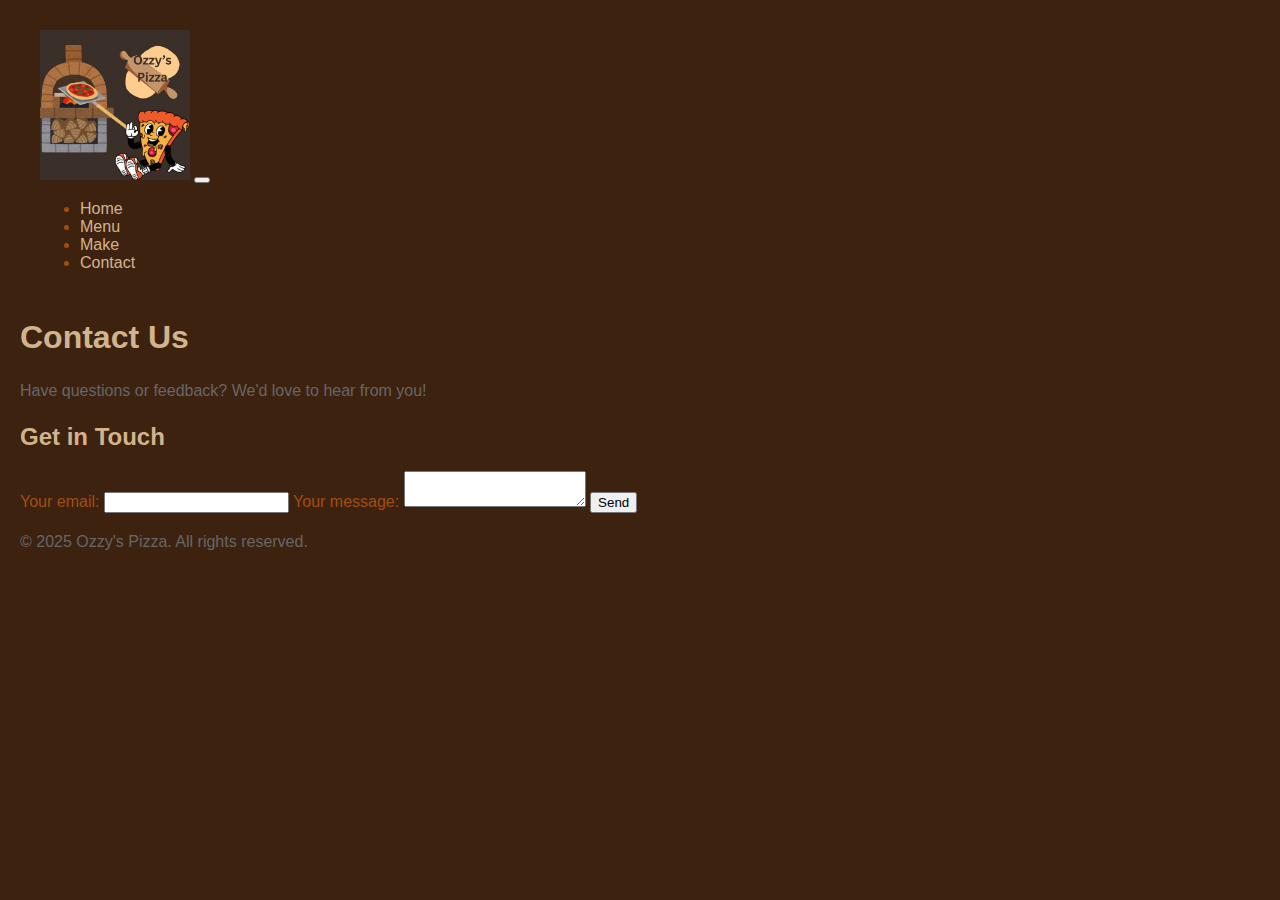
<file: contact.html>
<!DOCTYPE html>
<html lang="en">
  <head>
    <meta charset="UTF-8">
    <meta name="viewport" content="width=device-width, initial-scale=1.0">
    <title>Contact Us</title>
<link href="https://cdn.jsdelivr.net/npm/bootstrap@5.3.7/dist/css/bootstrap.min.css"
     rel="stylesheet" integrity="sha384-LN+7fdVzj6u52u30Kp6M/trliBMCMKTyK833zpbD+pXdCLuTusPj697FH4R/5mcr"
      crossorigin="anonymous">
    <link rel="stylesheet" href="css/style.css">
  </head>
  <body>
   <header>
     <nav class="navbar navbar-expand-md navbar-dark">
    <div class="container-fluid">
        <a class="navbar-brand abs" href="#"><img src="./images/logo1.jpg" alt="..." width="120" height="120"></a>
        <button class="navbar-toggler ms-auto" type="button" data-bs-toggle="collapse" data-bs-target="#collapseNavbar">
            <span class="navbar-toggler-icon"></span>
        </button>
        <div class="navbar-collapse collapse" id="collapseNavbar">
            <ul class="navbar-nav ms-auto">
		<li class="nav-item">
          <a class="nav-link" href="index.html">Home</a>
        </li>
		<li class="nav-item">
          <a class="nav-link" href="menu.html">Menu</a>
        </li>
        <li class="nav-item">
          <a class="nav-link" href="make.html">Make</a>
        </li>
        <li class="nav-item">
          <a class="nav-link " aria-current="page" href="contact.html">Contact</a>
        </li>
            </ul>
        </div>
    </div>
</nav></header>
<div class="container">
  <div class="row text-center">
    <div class="col">
      <h1>Contact Us</h1>
	  <p class="menu-info menu">Have questions or feedback? We'd love to hear from you!</p>
    </div>
  </div>
</div>

<div class="container">
  <div class="row text-center">
    <div class="col">
      <h2>Get in Touch</h2>
    </div>
  </div>
</div>
    <div class="container">
  <div class="row text-center">
    <div class="col">
    <form
  action="https://formspree.io/f/xjkoerdk"
  method="POST"
>
  <label>
    Your email:
    <input type="email" name="email">
  </label>
  <label>
    Your message:
    <textarea name="message"></textarea>
  </label>
  <!-- your other form fields go here -->
  <button type="submit">Send</button>
</form>
     </div>
  </div>
</div>
   <footer>
        <p class="text-center text-body-secondary footer">&copy; 2025 Ozzy's Pizza. All rights reserved.</p>
    </footer>
  </body>
</html>
</file>
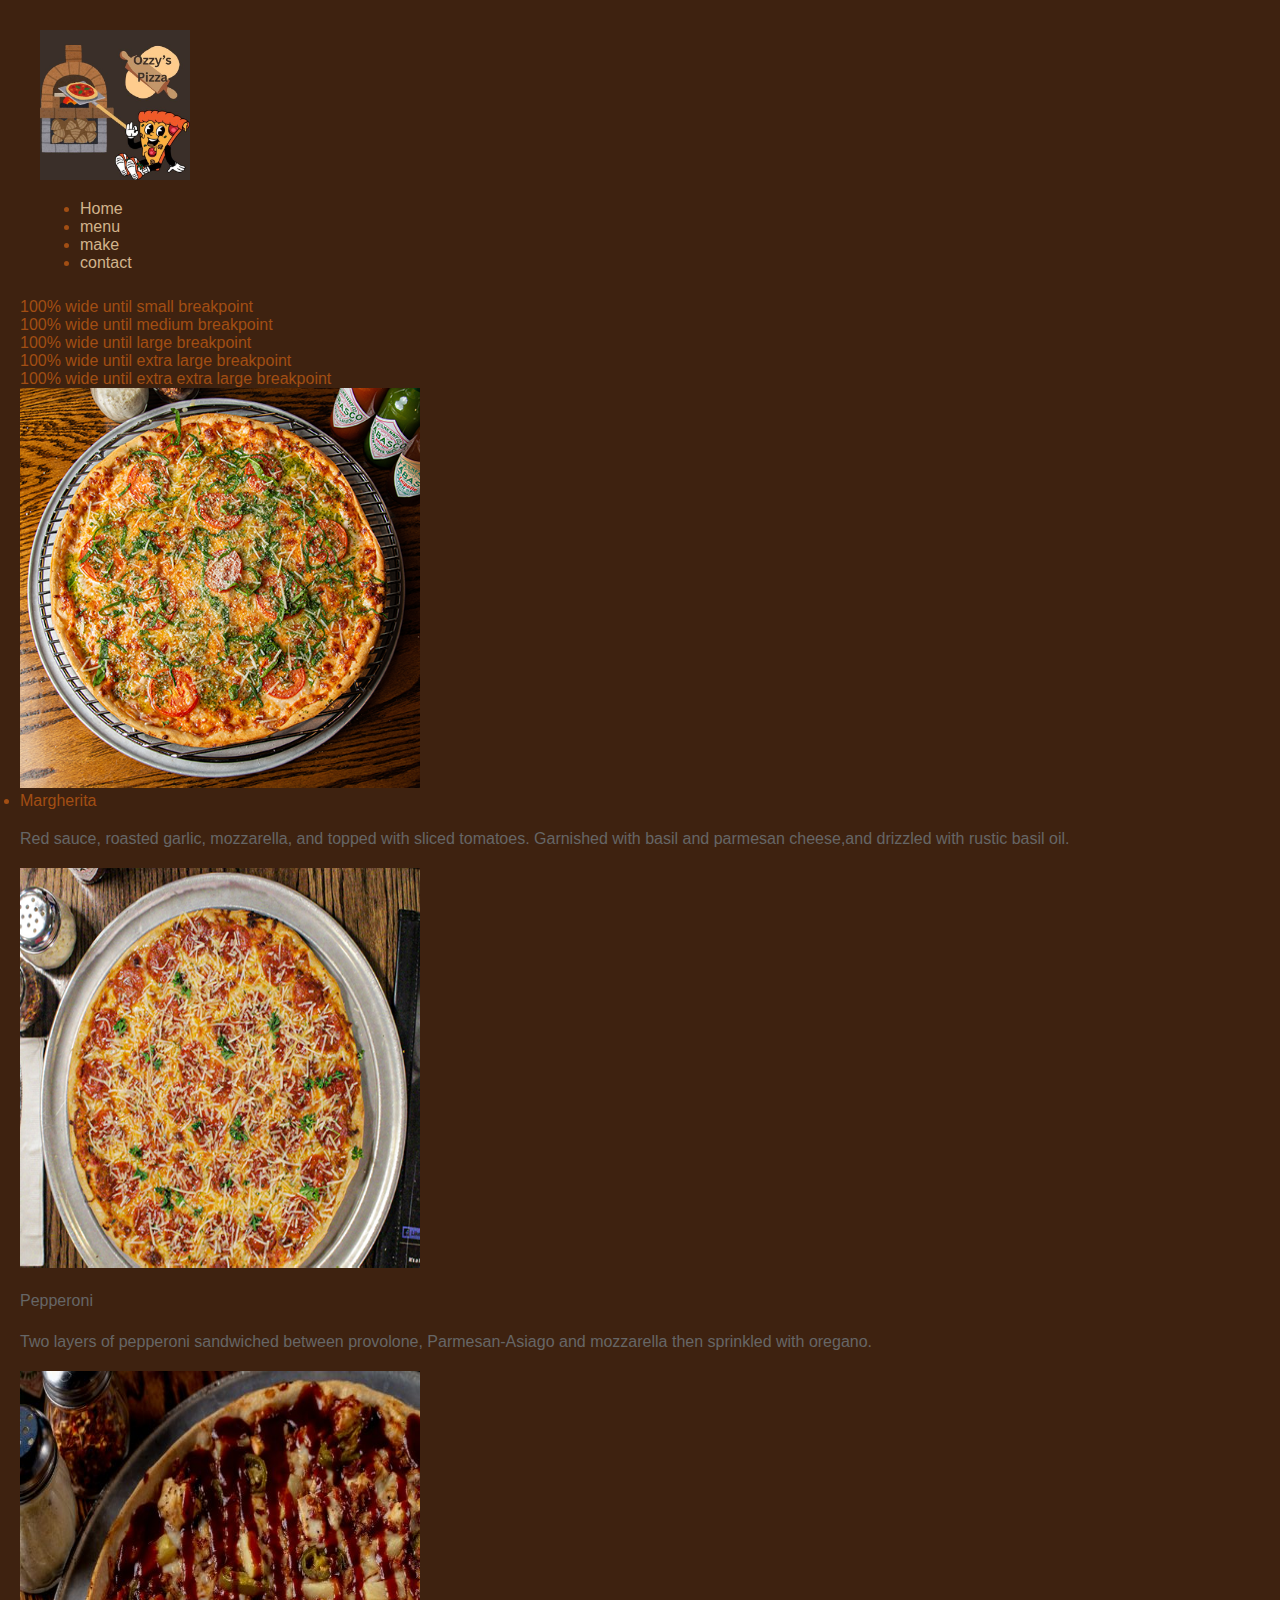
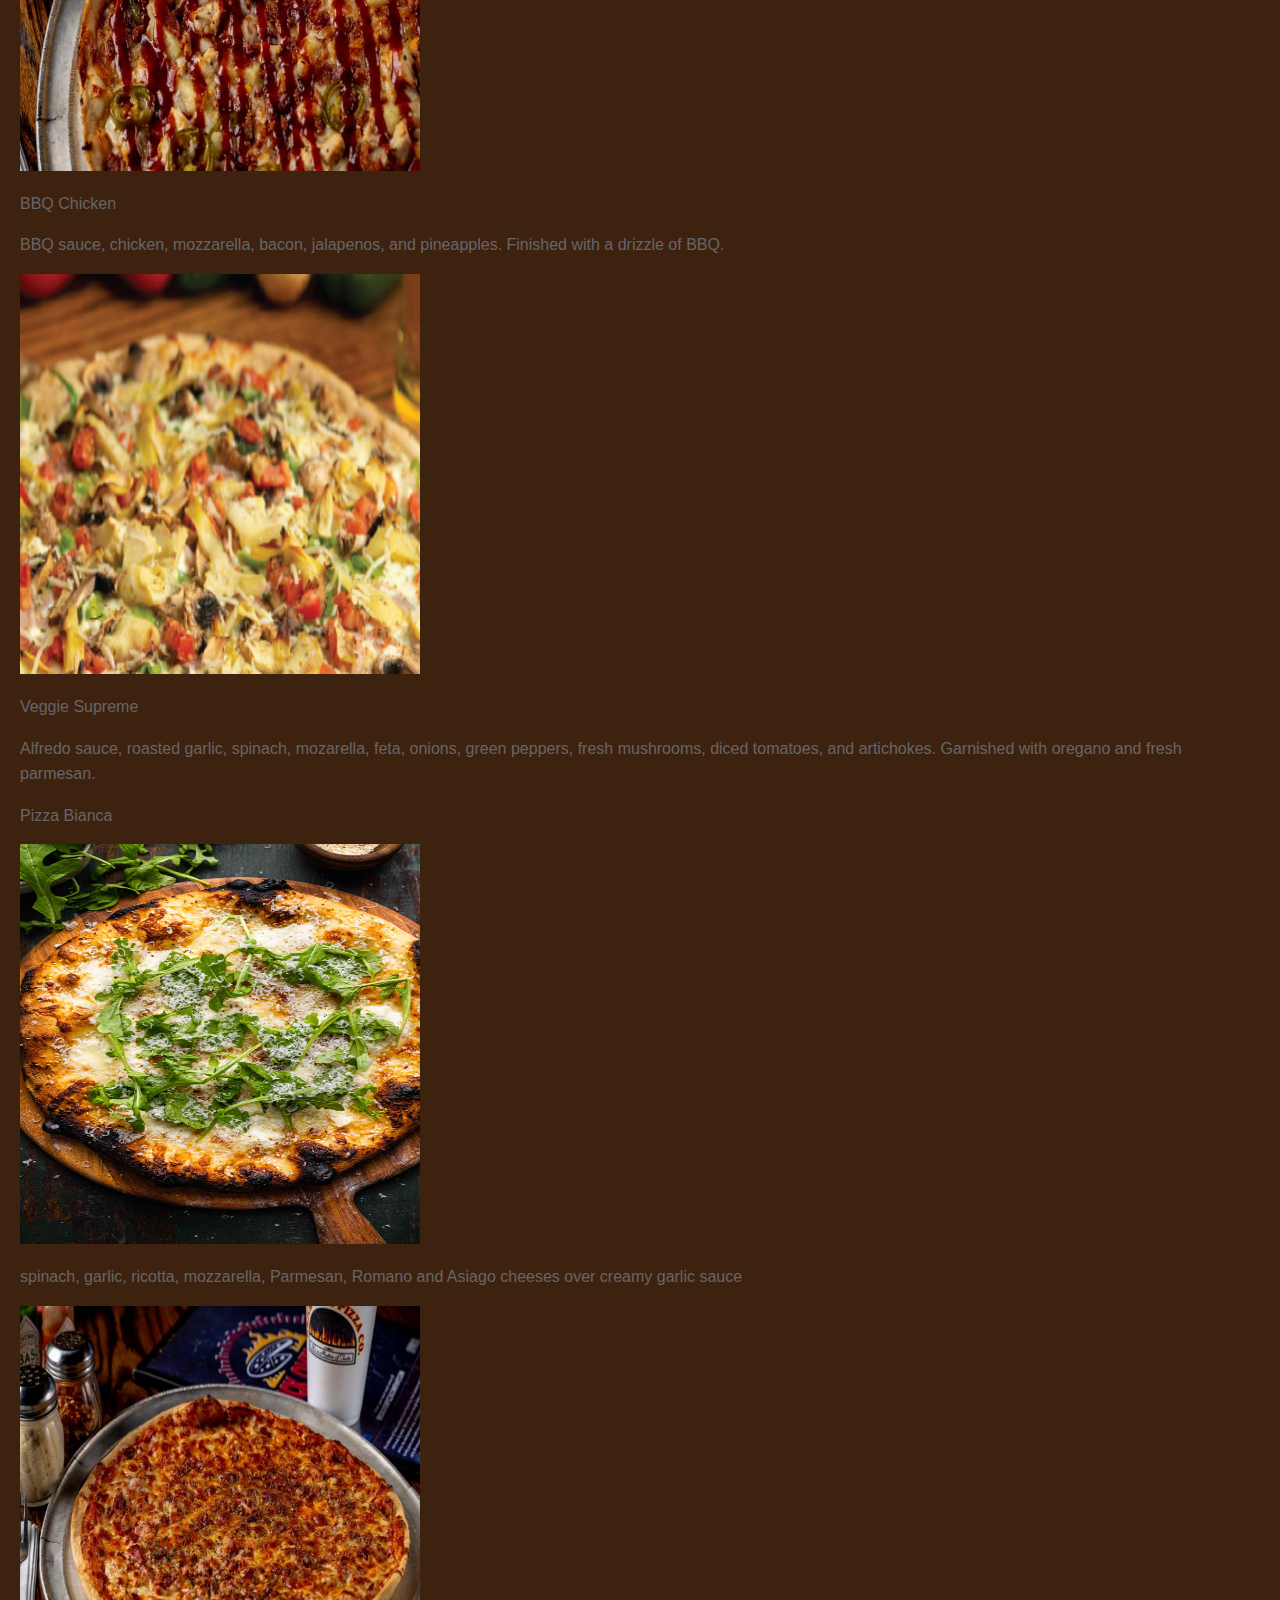
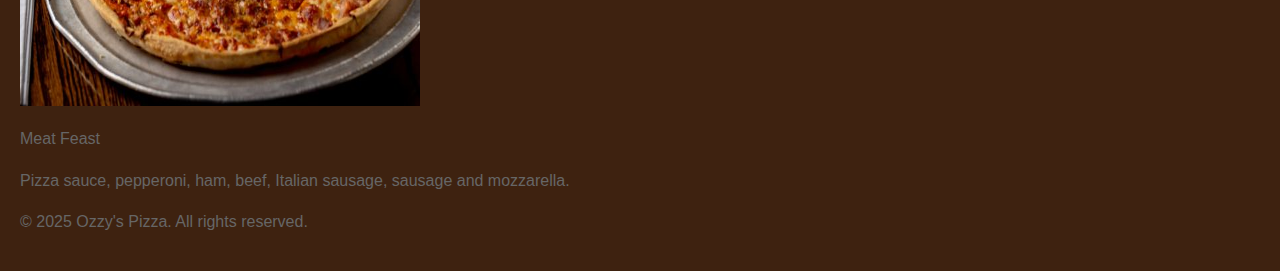
<file: menu.html>
<!doctype html>
<html lang="en">
  <head>
    <meta charset="utf-8">
    <meta name="viewport" content="width=device-width, initial-scale=1">
    <title>menu</title>
    <link href="https://cdn.jsdelivr.net/npm/bootstrap@5.3.7/dist/css/bootstrap.min.css"
     rel="stylesheet" integrity="sha384-LN+7fdVzj6u52u30Kp6M/trliBMCMKTyK833zpbD+pXdCLuTusPj697FH4R/5mcr"
      crossorigin="anonymous">
      <link rel="stylesheet" href="css/style.css">
  </head>
  <body>
    <header>
     <nav class="navbar navbar-expand-lg bg-body-tertiary">
      <div class="container-fluid">
        <a class="navbar-brand" href="#">
          <img src="./images/logo1.jpg" alt="..." width="150" height="150">
        </a>
    <div class="collapse navbar-collapse" id="navbarNav">
      <ul class="navbar-nav">
        <li class="nav-item">
          <a class="nav-link " aria-current="page" href="index.html">Home</a>
        
        </li>
        <li class="nav-item">
          <a class="nav-link active" aria-current="page" href="menu.html">menu</a>
        </li>
        <li class="nav-item">
          <a class="nav-link" href="make.html">make</a>
        </li>
        <li class="nav-item">
          <a class="nav-link " href="contact.html">contact</a>
        </li>
      </ul>
    </div>
  </div>
</nav></header>
<div class="container-sm">100% wide until small breakpoint</div>
<div class="container-md">100% wide until medium breakpoint</div>
<div class="container-lg">100% wide until large breakpoint</div>
<div class="container-xl">100% wide until extra large breakpoint</div>
<div class="container-xxl">100% wide until extra extra large breakpoint</div> 

<div class="container text-center">
  <div class="row align-items-start">
    <div class="col">
      <img src="./images/Margherita1.png" alt="Pizza Image" class="pizza-image" width="400" height="400">
            <li>Margherita</li>
                 <p>Red sauce, roasted garlic, mozzarella, and topped with sliced tomatoes.
					Garnished with basil and parmesan cheese,and drizzled with rustic basil oil.
                 </p>
    </div>
    <div class="col">
      <img src="./images/pepperoni1.png" alt="Pizza Image"class="pizza-image" width="400" height="400">
      <p class="SomeName">Pepperoni</p>
        <p>Two layers of pepperoni sandwiched between provolone,
            Parmesan-Asiago and mozzarella then sprinkled with oregano.
        </p>
    </div>
  </div>
</div>

<div class="container text-center">
  <div class="row align-items-start">
    <div class="col">
       <img src="./images/bbqchicken1.jpg"
      alt="Pizza Image"
      class="pizza-image" width="400" height="400">
            <P class="somename">BBQ Chicken</p>
                <p>BBQ sauce, chicken, mozzarella, bacon, jalapenos, and pineapples.
                Finished with a drizzle of BBQ.
                </p>
    </div>
    <div class="col">
      <img src="./images/veggie1.png"
         alt="Pizza Image"
         class="pizza-image" width="400" height="400">
        <p class="SomeName"> Veggie Supreme</p>
             <p>Alfredo sauce, roasted garlic, spinach, mozarella, feta,
             onions, green peppers, fresh mushrooms, diced tomatoes, and artichokes.
             Garnished with oregano and fresh parmesan.
            </p>
    </div>
  </div>
</div>

<div class="container text-center">
  <div class="row align-items-start">
    <div class="col">
	<p class="SomeName">Pizza Bianca</p>
       <img src="./images/pizzabianca1.jpg"
         alt="Pizza Image"
         class="pizza-image" width="400" height="400">
        
             <p>spinach, garlic, ricotta, mozzarella, Parmesan, Romano and Asiago cheeses over
                 creamy garlic sauce
            </p>
    </div>
    <div class="col">
      <img src="./images/meatfeast1.jpg"
         alt="Pizza Image"
         class="pizza-image" width="400" height="400">
        <p class="SomeName">Meat Feast</p>
             <p>Pizza sauce, pepperoni, ham, beef, Italian sausage, sausage and mozzarella.
             </p>
    </div>
  </div>
</div>
    <footer>
        <p>&copy; 2025 Ozzy's Pizza. All rights reserved.</p>
    </footer>
    <script src="https://cdn.jsdelivr.net/npm/bootstrap@5.3.7/dist/js/bootstrap.bundle.min.js" integrity="sha384-ndDqU0Gzau9qJ1lfW4pNLlhNTkCfHzAVBReH9diLvGRem5+R9g2FzA8ZGN954O5Q" crossorigin="anonymous"></script>
  </body>
</html>
</file>
<file: css/style.css>
body{
        font-family: Arial, sans-serif;
        background-color: rgb(62, 34, 16);
        color: rgb(162, 78, 19);
        margin: 0;
        padding: 20px;
    }

    h1, h2, h3 {
        color: tan; 
    }

    p {
        line-height: 1.6;
        color: #666;
    }

    a {
        color: black;
        text-decoration: none;
    }

    a:hover {
        text-decoration: underline;
    
    }
.bg-body-tertiary {
        background-color: rgb(62, 34, 16) !important;
    }

    .navbar {
        background-color: rgb(62, 34, 16);
        padding: 10px;
    }

    .navbar-brand img {
        width: 150px;
        height: auto;
    }

    .nav-link {
        color: tan !important;
    }

    .nav-link:hover {
        color: #fff !important;
    }

    .container-fluid {
        max-width: 1200px;
        margin: auto;
    }
</file>
